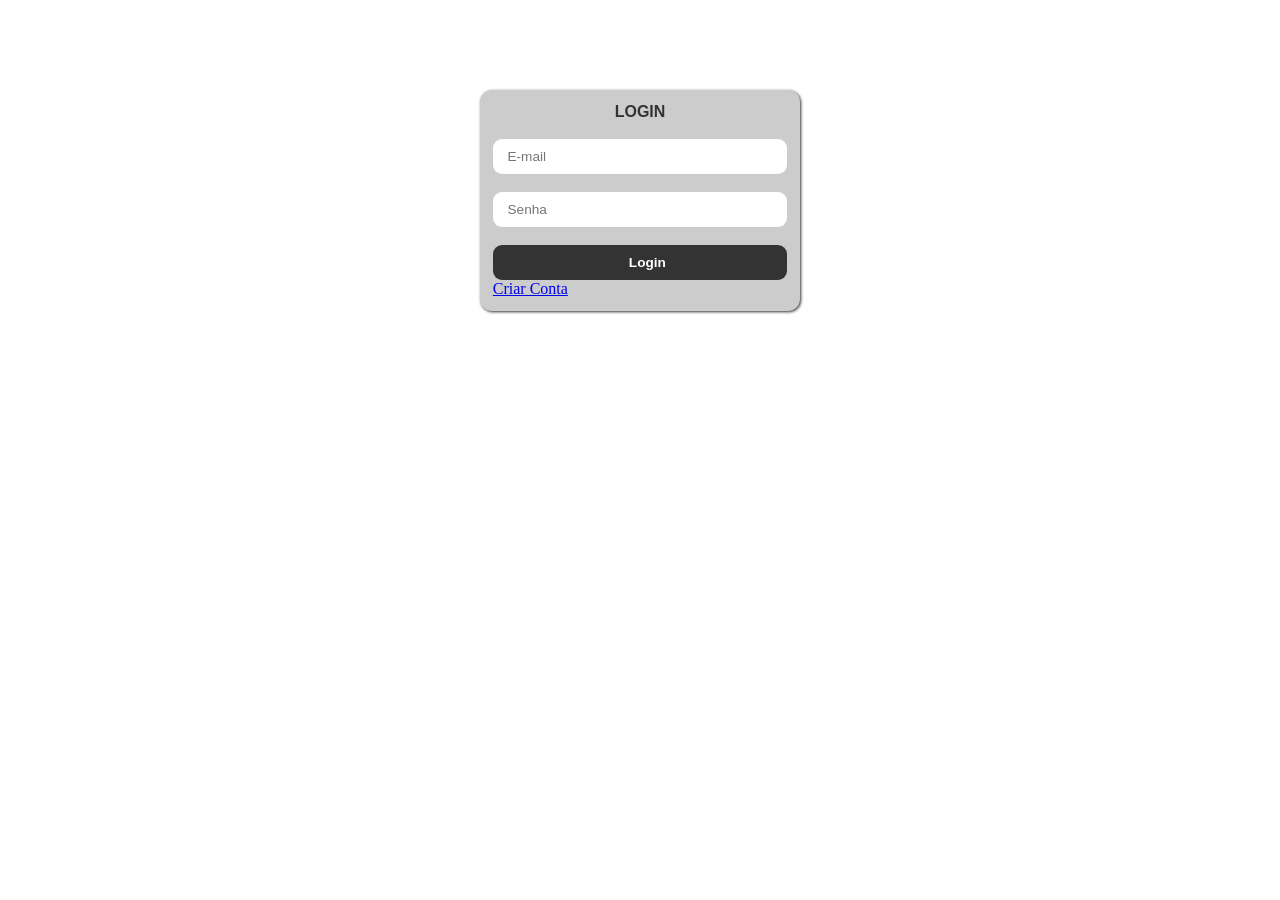
<file: index.html>
<!doctype html>
<html lang="pt-br">
  <head>
    <meta charset="UTF-8" />
    <meta name="viewport" content="width=device-width, initial-scale=1.0" />
    <title>Skins</title>
    <link rel="stylesheet" href="./index.css" />
    <script src="./index.js" defer></script>
  </head>
  <body>
    <main>
      <section id="cadastro">
        <form action="#">
          <h2>Cadastro</h2>

          <input
            type="text"
            maxlength="10"
            placeholder="usuario"
            required
            class="campo"
            name="fusuario"
          />

          <input
            type="email"
            maxlength="70"
            placeholder="E-mail"
            required
            class="campo"
            name="femail"
          />

          <input
            type="password"
            maxlength="12"
            minlength="8"
            placeholder="Senha"
            required
            class="campo"
            name="fsenha"
          />

          <input
            type="password"
            maxlength="12"
            minlength="8"
            placeholder="Senha"
            required
            class="campo"
            name="fsenha2"
          />

          <button class="campo botao">Cadastrar</button>
          <a href="#" class="alternar">Já tem conta? Entre!</a>
        </form>
      </section>

      <section id="login">
        <form action="./home.html">
          <h2>Login</h2>

          <input
            type="email"
            maxlength="70"
            placeholder="E-mail"
            required
            class="campo"
            name="femail"
          />

          <input
            type="password"
            maxlength="12"
            minlength="8"
            placeholder="Senha"
            required
            class="campo"
            name="fsenha"
          />

          <button class="campo botao">Login</button>
          <a href="#" class="alternar">Criar Conta</a>
        </form>
      </section>
    </main>
  </body>
</html>
</file>
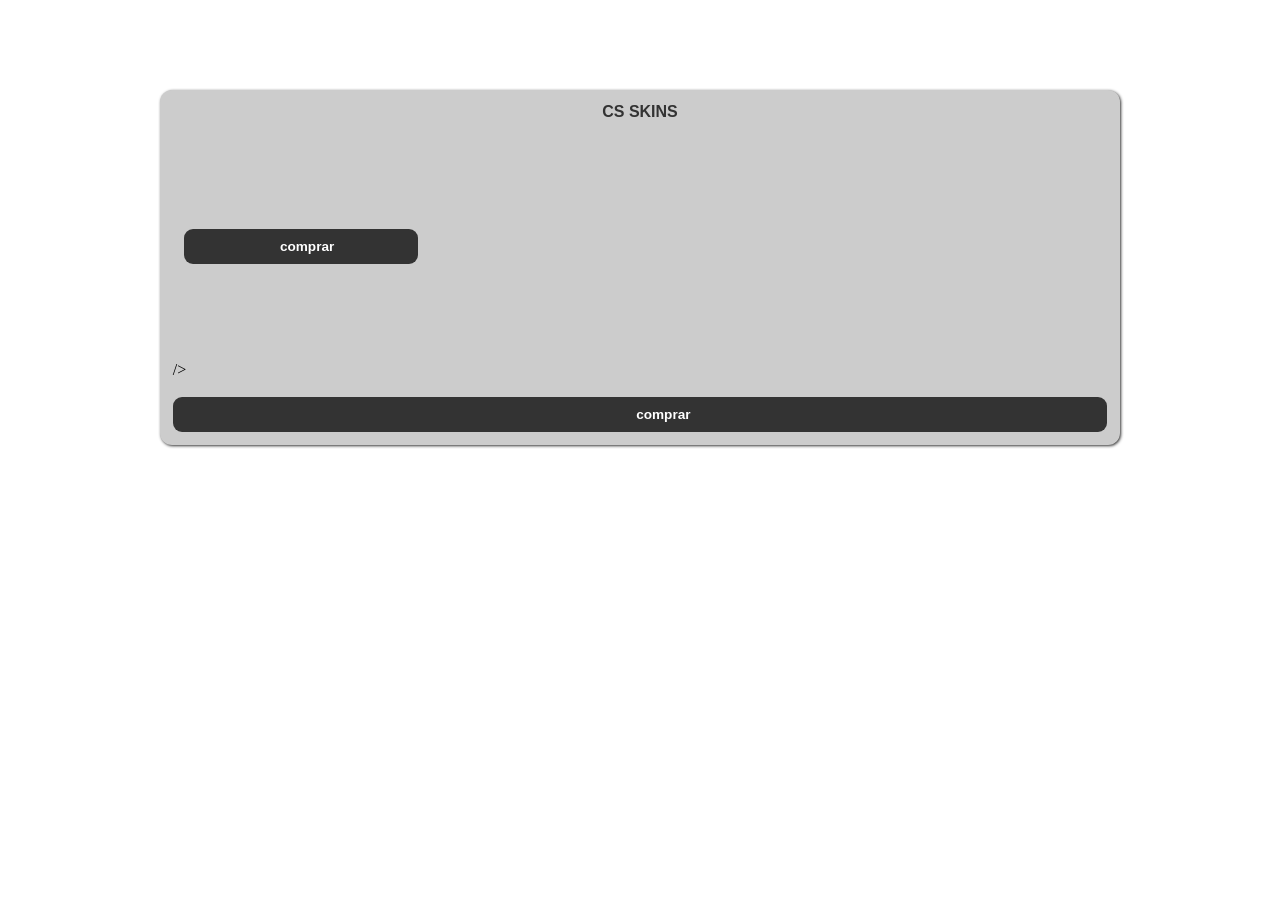
<file: skins.html>
<!DOCTYPE html>
<html lang="en">
<head>
    <meta charset="UTF-8">
    <meta name="viewport" content="width=device-width, initial-scale=1.0">
    <title>Skins</title>
    <link rel="stylesheet" href="./skins.css" />
  </head>
  <body>
    <main>
      <section id="cs">
        <form action="#">
          <h2>CS Skins</h2>

          <div>
          <button class="campo botao">comprar</button>
            </div>
          />

          <button class="campo botao">comprar</button>
        </form>
      </section>

    
      </section>
    </main>
  </body>
</html>

</head>
<body>
    
</body>
</html>
</file>
<file: index.css>
*{
    margin: 0;
    padding: 0;
    box-sizing: border-box;
}
main{
    width: 100%;
    height: auto;
}

section{
    width: 25%;
    height: auto;
    background: #ccc;
    margin-left: 37.5%;
    margin-top: 10vh;
    float: left; /* descolar do main */
    border-radius: 12px;
    box-shadow: 1px 1px 3px #333;
    padding: 1%;
}
section h2{
    font-family: Arial, "Helvetica Neue", Helvetica, sans-serif;
    font-size: 1rem;
    text-transform: uppercase;
    text-align: center;
    font-weight: bold;
    color: #333;
}
section input{
    width: 100%;
    height: 35px;
    margin-top: 2vh;
    border: 0;
    border-radius: 9px;
    text-indent: 5%;
    outline: none;
    font-family: Arial, "Helvetica Neue", Helvetica, sans-serif;
    font-size: 0.85rem;
    color: #333;
}
section button{
    width: 100%;
    height: 35px;
    margin-top: 2vh;
    border: 0;
    border-radius: 9px;
    text-indent: 5%;
    outline: none;
    font-family: Arial, "Helvetica Neue", Helvetica, sans-serif;
    font-size: 0.85rem;
    color: #fff;
    background: #333;
    font-weight: bold;
}
</file>
<file: skins.css>
*{
    margin: 0;
    padding: 0;
    box-sizing: border-box;
}
main{
    width: 100%;
    height:auto;
}
header{
    width: 100%;
    height: 20vh;
    background: #000;
}
section{
    width: 75%;
    height: auto;
    background: #ccc;
    margin-left: 12.5%;
    margin-top: 10vh;
    float: left; /* descolar do main */
    border-radius: 12px;
    box-shadow: 1px 1px 3px #333;
    padding: 1%;
}
section h2{
    font-family: Arial, "Helvetica Neue", Helvetica, sans-serif;
    font-size: 1rem;
    text-transform: uppercase;
    text-align: center;
    font-weight: bold;
    color: #333;
}
section div{
    width: 25%;
    height: 150px;
    margin-top: 10vh;
    border: 0;
    border-radius: 9px;
    text-indent: 5%;
    outline: none;
    font-family: Arial, "Helvetica Neue", Helvetica, sans-serif;
    font-size: 0.85rem;
    color: #FFF;

}
section button{
    width: 100%;
    height: 35px;
    margin-top: 2vh;
    border: 0;
    border-radius: 9px;
    text-indent: 5%;
    outline: none;
    font-family: Arial, "Helvetica Neue", Helvetica, sans-serif;
    font-size: 0.85rem;
    color: #fff;
    background: #333;
    font-weight: bold;
}
button{
    width: 100%;
    background: #000;
}
</file>
